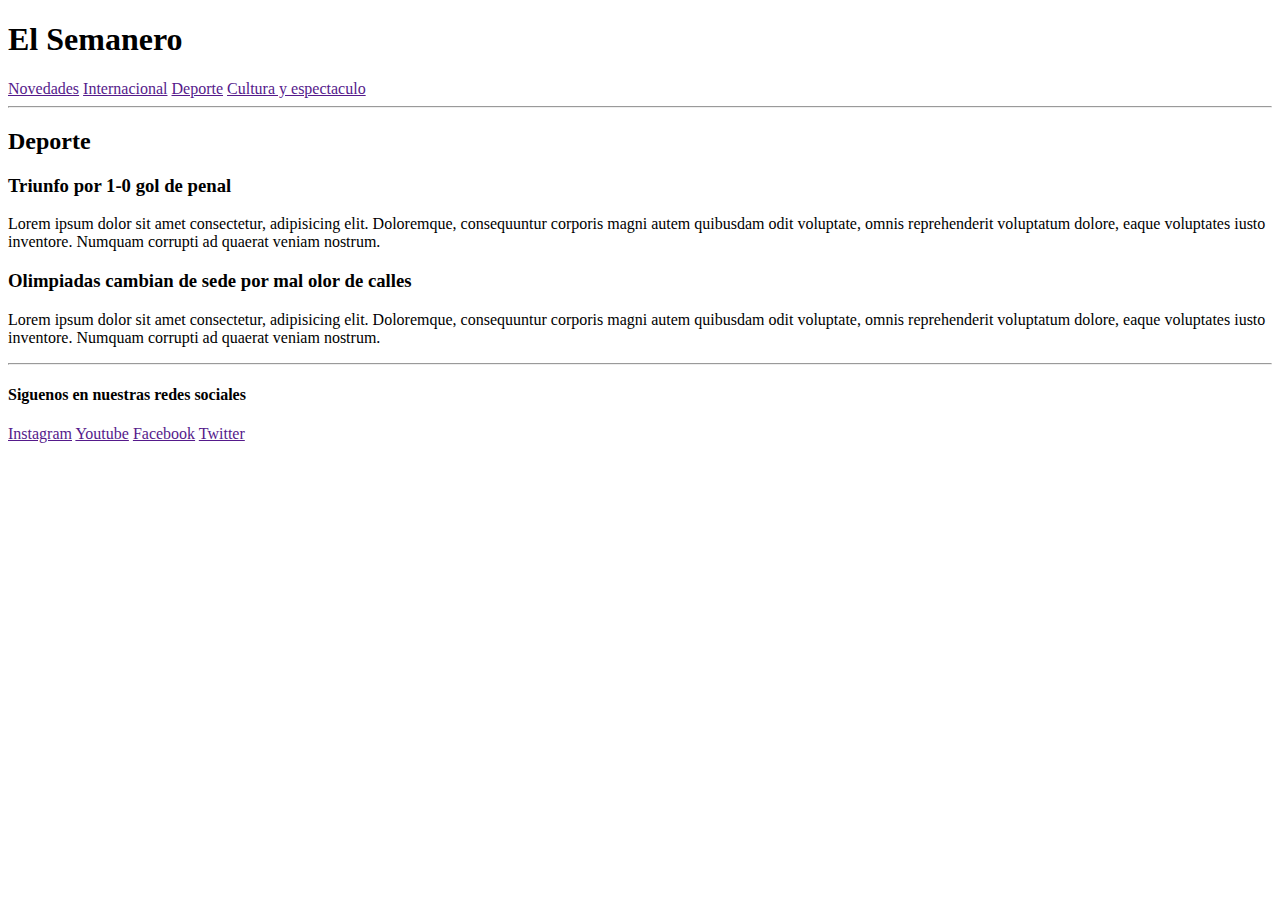
<file: C3 HTML/index.html>
<!DOCTYPE html>
<html lang="es">
   <head>
      <meta charset="UTF-8" />
      <meta name="viewport" content="width=device-width, initial-scale=1.0" />
      <title>Mi Primer Sitio Web</title>
   </head>
   <body>
      <!-- Contenido de la página va aquí-->
      <header>
        <h1>El Semanero</h1>
        <a href=""><span>Novedades</span></a>
        <a href=""><span>Internacional</span></a>
        <a href=""><span>Deporte</span></a>
        <a href=""><span>Cultura y espectaculo</span></a>
      </header>
      <hr>
      <main>
        <h2>Deporte</h2>
        <section>
            <h3>Triunfo por 1-0 gol de penal</h3>
            <p>
                Lorem ipsum dolor sit amet consectetur, adipisicing elit.
                Doloremque, consequuntur corporis magni autem quibusdam odit voluptate,
                omnis reprehenderit voluptatum dolore, eaque voluptates iusto inventore.
                Numquam corrupti ad quaerat veniam nostrum.
            </p>
        </section>
        <section>
            <h3>Olimpiadas cambian de sede por mal olor de calles</h3>
            <p>
                Lorem ipsum dolor sit amet consectetur, adipisicing elit.
                Doloremque, consequuntur corporis magni autem quibusdam odit voluptate,
                omnis reprehenderit voluptatum dolore, eaque voluptates iusto inventore.
                Numquam corrupti ad quaerat veniam nostrum.
            </p>
        </section>
      </main>
      <hr>
      <footer>
        <h4>Siguenos en nuestras redes sociales</h4>
        <a href=""><span>Instagram</span></a>
        <a href=""><span>Youtube</span></a>
        <a href=""><span>Facebook</span></a>
        <a href=""><span>Twitter</span></a>
      </footer>
   </body>
</html>
</file>
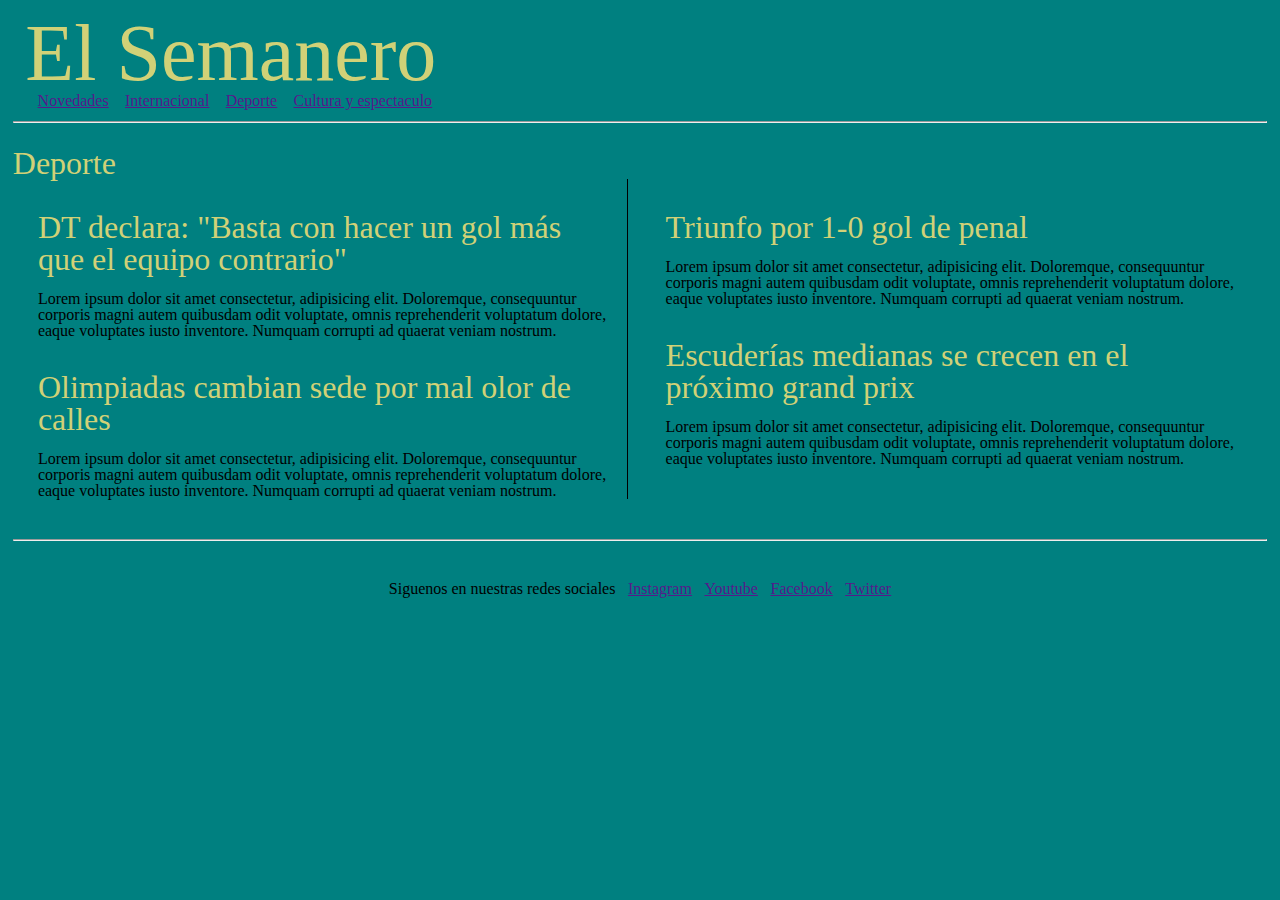
<file: C4 CSS/index.html>
<!DOCTYPE html>
<html lang="es">
   <head>
      <meta charset="UTF-8" />
      <meta name="viewport" content="width=device-width, initial-scale=1.0" />
      <title>Mi Primer Sitio Web</title>
      <link rel="stylesheet" type="text/css" href="reset.css">
      <link rel="stylesheet" type="text/css" href="styles.css">
   </head>
   <body>
      <!-- Contenido de la página va aquí-->
      <header>
        <h1>El Semanero</h1>
        <span class="tag"><a href="">Novedades</a></span>
        <span class="tag"><a href="">Internacional</a></span>
        <span class="tag"><a href="">Deporte</a></span>
        <span class="tag"><a href="">Cultura y espectaculo</a></span>
      </header>
      <hr><br>
      <main>
        <h2>Deporte</h2>
        <div id="maindiv">
          <div id="col1" class="columna">
            <br><br>
            <section>
              <h3>DT declara: "Basta con hacer un gol más que el equipo contrario"</h3><br>
              <div class="divparrafo">
                <p>
                    Lorem ipsum dolor sit amet consectetur, adipisicing elit.
                    Doloremque, consequuntur corporis magni autem quibusdam odit voluptate,
                    omnis reprehenderit voluptatum dolore, eaque voluptates iusto inventore.
                    Numquam corrupti ad quaerat veniam nostrum.
                </p>
              </div>
            </section>
            <br><br>
            <section>
              <h3>Olimpiadas cambian sede por mal olor de calles</h3><br>
              <div class="divparrafo">
                <p>
                  Lorem ipsum dolor sit amet consectetur, adipisicing elit.
                  Doloremque, consequuntur corporis magni autem quibusdam odit voluptate,
                  omnis reprehenderit voluptatum dolore, eaque voluptates iusto inventore.
                  Numquam corrupti ad quaerat veniam nostrum.
                </p>
              </div>
            </section>
          </div>
          <div class="columna">
            <br><br>
            <section>
              <h3>Triunfo por 1-0 gol de penal</h3><br>
              <div class="divparrafo">
                <p>
                    Lorem ipsum dolor sit amet consectetur, adipisicing elit.
                    Doloremque, consequuntur corporis magni autem quibusdam odit voluptate,
                    omnis reprehenderit voluptatum dolore, eaque voluptates iusto inventore.
                    Numquam corrupti ad quaerat veniam nostrum.
                </p>
              </div>
            </section>
            <br><br>
            <section>
              <h3>Escuderías medianas se crecen en el próximo grand prix</h3><br>
              <div class="divparrafo">
                <p>
                  Lorem ipsum dolor sit amet consectetur, adipisicing elit.
                  Doloremque, consequuntur corporis magni autem quibusdam odit voluptate,
                  omnis reprehenderit voluptatum dolore, eaque voluptates iusto inventore.
                  Numquam corrupti ad quaerat veniam nostrum.
                </p>
              </div>
            </section>
          </div>
        </div>
      </main>
      <br><br><hr><br><br>
      <footer>
        <h4>Siguenos en nuestras redes sociales</h4>
        <span class="tag"><a href="">Instagram</a></span>
        <span class="tag"><a href="">Youtube</a></span>
        <span class="tag"><a href="">Facebook</a></span>
        <span class="tag"><a href="">Twitter</a></span>
      </footer>
   </body>
</html>
</file>
<file: C4 CSS/styles.css>
header {
    margin: 1%;
}

body {
    margin: 1%;
    background-color: teal;
}

h1 {
    font-size: 80px;
    color: rgb(209, 209, 119);
}

h2 {
    color: rgb(209, 209, 119);
    font-size: xx-large;
}

h3 {
    color: rgb(209, 209, 119);
    font-size: xx-large;
}

#maindiv {
    /* background-color: red; */
    display: flex;
    flex-wrap: nowrap;
    justify-content: space-between;
}

.columna {
    /* background-color: yellow; */
    margin-left: 2%;
    margin-right: 1%;
    padding-right: 1%;
}

#col1 {
    border-right: 1px solid black;
}

/* .divparrafo {
    background-color: bisque;
} */

footer {
    display: flex;
    justify-content: center;
}

.tag {
    margin-left: 1%;
}
</file>
